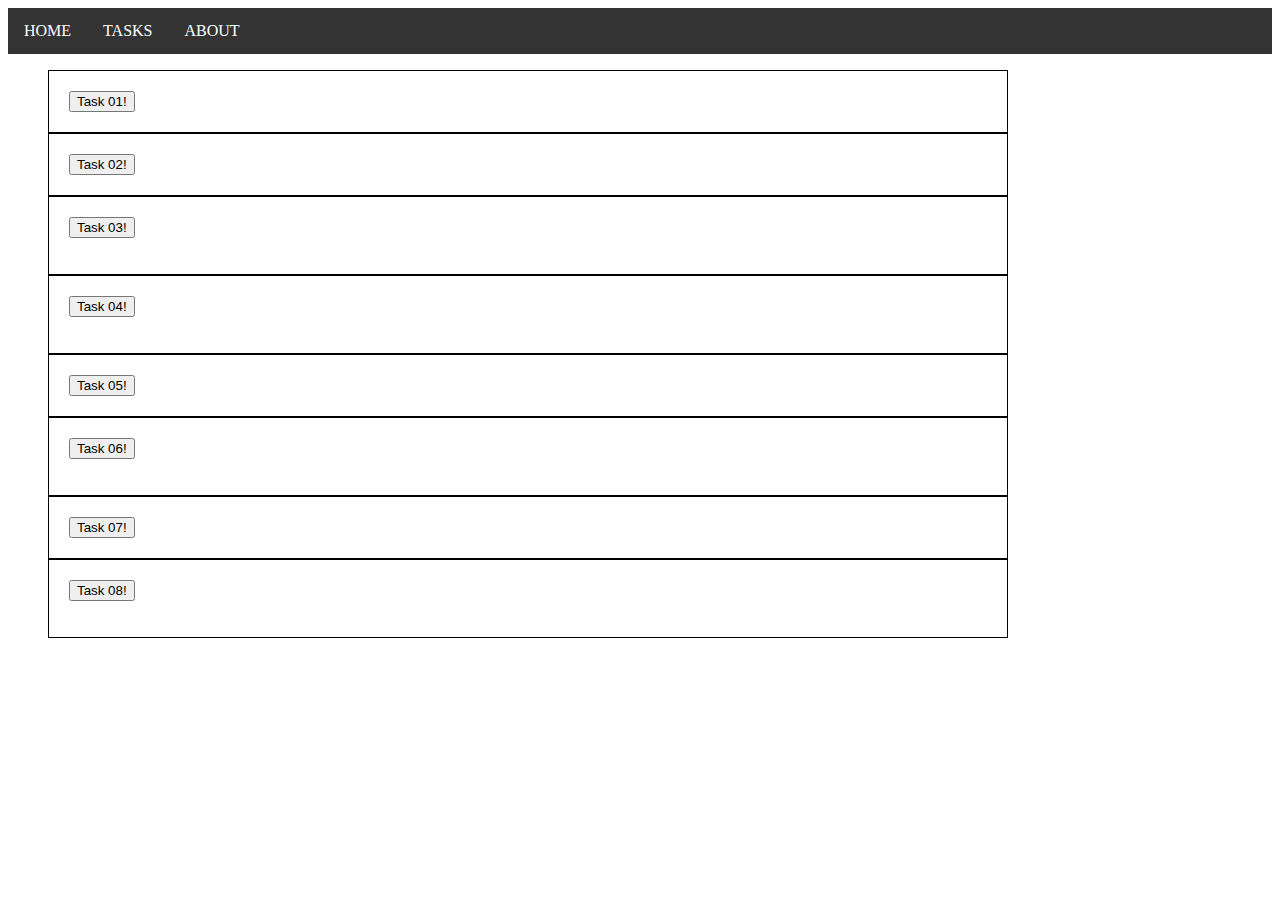
<file: html/tasks.html>
<!DOCTYPE html>
<html>

<head>
    <meta charset="utf-8" />
    <meta http-equiv="X-UA-Compatible" content="IE=edge">
    <title>Tasks</title>
    <meta name="viewport" content="width=device-width, initial-scale=1">
    <link rel="stylesheet" type="text/css" media="screen" href="../css/main.css" />
    <script src="../js/main.js"></script>
</head>

<body>

    <ul class="navbar">
        <li class="linav">
            <a href="index.html">HOME</a>
        </li>
        <li class="linav">
            <a href="tasks.html">TASKS</a>
        </li>
        <li class="linav liabout">
            <a href="about.html">ABOUT</a>
        </li>
    </ul>


    <ol class="tasksbar">
        <div class="box-div">
            <button onclick="test1()">
                Task 01!
            </button>
        </div>

        <div class="box-div">
            <button onclick="test2()">
                Task 02!
            </button>
        </div>

        <div class="box-div">
            <button onclick="test3()">
                Task 03!
            </button>
            <p id="t3"></p>
        </div>

        <div class="box-div">
            <button onclick="test4()">
                Task 04!
            </button>
            <p id="t4"></p>
        </div>

        <div class="box-div">
            <button onclick="test5()">
                Task 05!
            </button>
        </div>

        <div class="box-div">
            <button onclick="test6()">
                Task 06!
            </button>
            <p id="t6"></p>
        </div>

        <div class="box-div">
            <button onclick="test7()">
                Task 07!
            </button>
        </div>

        <div class="box-div">
            <button onclick="test8()">
                Task 08!
            </button>
            <p id="t8.1"></p>
            <p id="t8.2"></p>
        </div>
    </ol>



</body>

</html>
</file>
<file: css/main.css>
.navbar {
    list-style-type: none;
    margin: 0;
    padding: 0;
    overflow: hidden;
    background-color: #333;
}

.linav a {
    display: block;
    color: white;
    text-align: center;
    padding: 14px 16px;
    text-decoration: none;
}

.linav {
    float:left;
}

.indeximg {
    position: center;
    height: 50%;
    width: 75%;
}

.pmain {
    font-family: 'Courier New', Courier, monospace;
    font-size: "18";
}

.taskbar {
    list-style-type: none;
    margin: 0;
    padding: 0;
    width: 200px;
    background-color: #f1f1f1;
}

.litask a {
    display: block;
    color: #000;
    padding: 8px 16px;
    text-decoration: none;
}

/* Change the link color on hover */
.litask a:hover {
    background-color: #555;
    color: white;
}

.habout {
    color: white;
    font-family: Arial, Helvetica, sans-serif;
    text-align: center;
}

.divabout {
    margin: auto;
    width: 600px;
    border: 3px solid gray;
    padding: 10px;
}

.pabout {
    color: white;
    text-align: justify;
    font-family: 'Courier New', Courier, monospace;
}

.bbody {
    background: url("../bg5.jpg");
    background-repeat: no-repeat;
    background-size: cover;
}

.liabout {
    position: right;
}

.box-div {
    border: #000;
    border-width: 1px;
    border-style: solid;
    width: 75%;
    padding: 20px;
}
</file>
